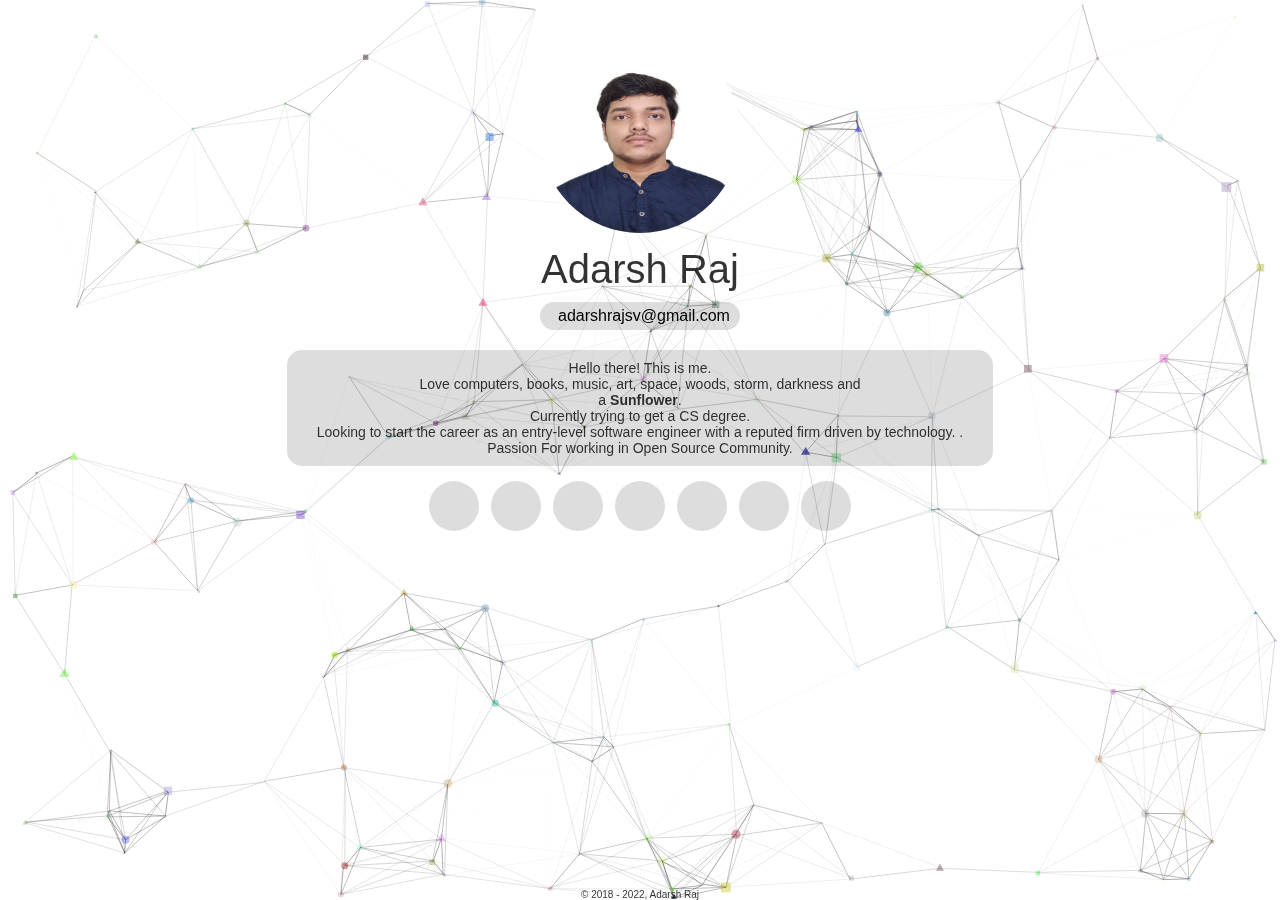
<file: index.html>
<!DOCTYPE html>
<html lang="en">
<head>
  <meta charset="UTF-8">
  <meta name="viewport" content="width=device-width, initial-scale=1.0">
  <meta http-equiv="X-UA-Compatible" content="ie=edge">
  <title>Adarsh Raj</title>
  <link rel="shotcut icon" href="favicon.ico">
  <link rel="stylesheet" href="style.css">
  <link rel="stylesheet" href="https://use.fontawesome.com/releases/v5.6.3/css/all.css" integrity="sha384-UHRtZLI+pbxtHCWp1t77Bi1L4ZtiqrqD80Kn4Z8NTSRyMA2Fd33n5dQ8lWUE00s/" crossorigin="anonymous">
</head>
<body>
  <div id="particles-js"></div>
  <script type="text/javascript" src="js/particles.min.js"></script>
  <script type="text/javascript" src="js/app.js"></script>
<div>
    <!---Include Navigation Here-->
    <div class="navigation">
        <ul>
            <li>
                <a href="contact.html" title="Write Me"><i class="fas fa-comment"></i></a>
            </li>
            <li>
                <a href="about.html" title="About Me"><i class="fas fa-user"></i></a>
            </li>
            <li>
                <a href="researches.html" title="Researches"><i class="fas fa-lightbulb"></i></i></a>
             </li>
            <li>
                <a href="projects.html" title="Projects"><i class="fas fa-project-diagram"></i></a>
            </li>
            <li>
                <a href="index.html" title="Home"><i class="fas fa-home"></i></a>
            </li>
        </ul>
    </div>
    <div style="text-align: center">
        <a class="profile" href="about.html"><img class="profile" src="assets/images/Adarsh_Img.jpg" alt="Display Picture"></a>
        <p style="margin-top: 10px; font-size: 40px; text-align: center;">Adarsh Raj</p>
    </div>
    <div style="text-align: center;">
        <div style="margin-bottom: 15px; margin-top: 10px; display: inline-block; color: #000000CC; background-color: #00000022; padding: 5px 10px 5px 10px; border-radius: 15px">
            <a style="color: #000" href="mailto:adarshrajsv@gmail.com?Subject=Bonjour!" target="_top" style="font-size: 14px">
                <i class="fas fa-envelope"></i>
                   &ensp;adarshrajsv@gmail.com
            </a>
        </div>
    <!--Short Bio about owner-->
    <div style="text-align: center; margin: 5px;">
        <div style="display: inline-block; color: #000000CC; background-color: #00000022; padding: 10px 30px 10px 30px; border-radius: 15px">
            <p style="font-size: 14px">
              Hello there! This is me.<br>
              Love computers, books, music, art, space, woods, storm,  darkness and<br>
              a <b>Sunflower</b>.<br>
              Currently trying to get a CS degree.<br>
              Looking to start the career as an entry-level software engineer with a reputed firm driven by technology. .<br>
              Passion For working in Open Source Community.
            </p>
        </div>
    </div>
    <!--Social Links go here-->
    <div class="social" style="margin-top: 30px">
        <a class="fb" hover="blue" href="https://www.facebook.com/profile.php?id=100009271751766" target="_blank"><i class="fab fa-facebook-f"></i></a>
        <a class="gh" href="https://github.com/adsv1623" target="_blank"><i class="fab fa-github"></i></a>
        <a class="ig" href="https://instagram.com/" target="_blank"><i class="fab fa-instagram"></i></a>
        <a class="ln" href="https://www.linkedin.com/in/adsv1623/" target="_blank"><i class="fab fa-linkedin-in"></i></a>
        <a class="rg" href="https://www.researchgate.net/" target="_blank"><i class="fab fa-researchgate"></i></a>
        <a class="tw" href="https://twitter.com/" target="_blank"><i class="fab fa-twitter"></i></a>
        <a class="yt" href="https://www.youtube.com/channel/UCkOVNWpMmwfqq01cw2u5LhA/" target="_blank"><i class="fab fa-youtube"></i></a>
      </div>
      
    <div style="text-align: center">
        <footer>&copy; 2018 - 2022, Adarsh Raj</footer>
    </div>
</div>
</html>
</file>
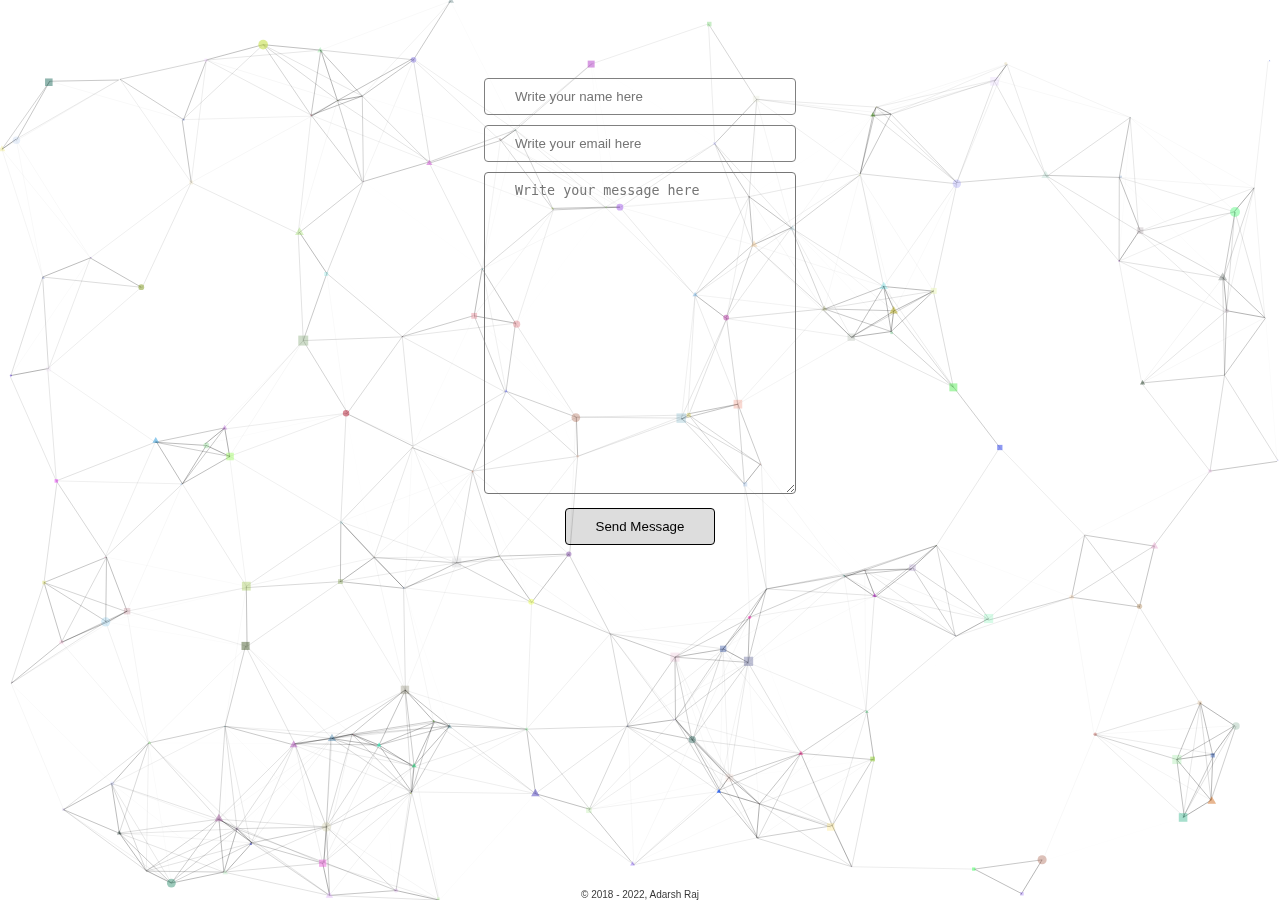
<file: contact.html>
<!DOCTYPE html>
<html lang="en">
<head>
  <meta charset="UTF-8">
  <meta name="viewport" content="width=device-width, initial-scale=1.0">
  <meta http-equiv="X-UA-Compatible" content="ie=edge">
  <title>Write Me</title>
  <link rel="shotcut icon" href="favicon.ico">
  <link rel="stylesheet" href="style.css">
  <link rel="stylesheet" href="https://use.fontawesome.com/releases/v5.6.3/css/all.css" integrity="sha384-UHRtZLI+pbxtHCWp1t77Bi1L4ZtiqrqD80Kn4Z8NTSRyMA2Fd33n5dQ8lWUE00s/" crossorigin="anonymous">
</head>
<body>
  <div id="particles-js"></div>
  <script type="text/javascript" src="js/particles.min.js"></script>
  <script type="text/javascript" src="js/app.js"></script>
  <div class="navigation">
    <ul>
        <li>
            <a href="contact.html" title="Write Me"><i class="fas fa-comment"></i></a>
        </li>
        <li>
            <a href="about.html" title="About Me"><i class="fas fa-user"></i></a>
        </li>
        <li>
            <a href="researches.html" title="Researches"><i class="fas fa-lightbulb"></i></i></a>
        </li>
        <li>
            <a href="projects.html" title="Projects"><i class="fas fa-project-diagram"></i></a>
        </li>
        <li>
            <a href="index.html" title="Home"><i class="fas fa-home"></i></a>
        </li>
    </ul>
</div>
  <div style="margin-top: 50px; text-align: center;">
      <div style="display: inline-block;">
            <form action="https://formspree.io/afifanik@gmail.com" method="POST" style="width: auto">
                <input style="width: 250px; color: grey; background-color:#ffffff18; padding: 10px 30px 10px 30px; border-radius: 4px 4px 4px 4px; border: 1px; border-style: solid" type="text" name="name" placeholder="Write your name here"><br>
                <input style="margin-top: 10px; width: 250px; color:grey; background-color:#ffffff18; padding: 10px 30px 10px 30px; border-radius: 4px 4px 4px 4px; border: 1px; border-style: solid" type="email" name="_replyto" placeholder="Write your email here"><br>
                <textarea style="margin-top: 10px; width: 250px; height: 300px; color:grey; background-color:#ffffff18; padding: 10px 30px 10px 30px; border-radius: 4px 4px 4px 4px" name="message" placeholder="Write your message here"></textarea><br>
                <button style="padding: 10px 30px 10px 30px; background-color: #00000022; color: black; margin-top: 10px; border: 1px; border-style: solid; border-radius: 4px 4px 4px 4px;" type="submit">Send Message</button>
            </form>
      </div>
      <div style="text-align: center">
        <footer>&copy; 2018 - 2022, Adarsh Raj</footer>
      </div>
</html>
</file>
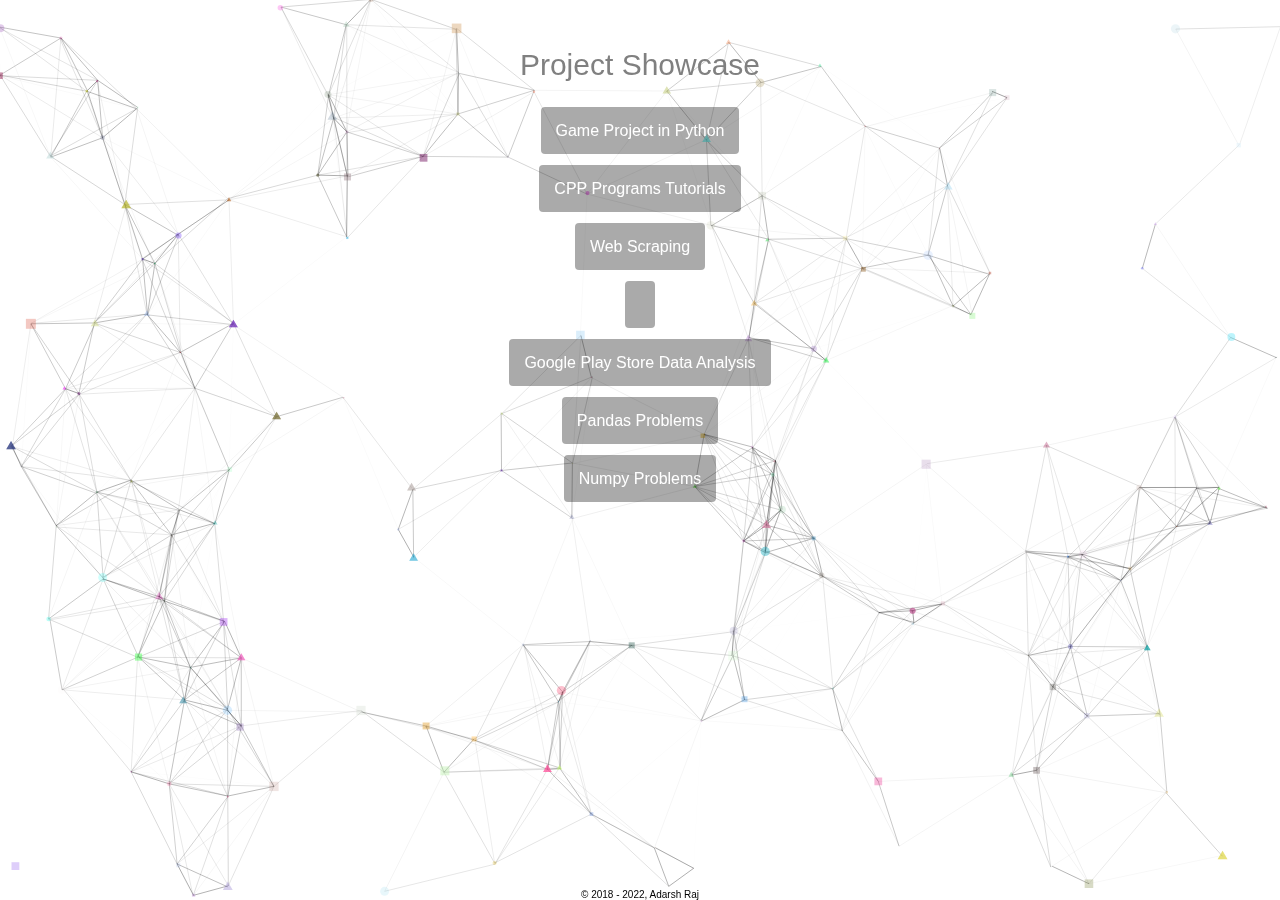
<file: projects.html>
<!DOCTYPE html>
<html lang="en">
<head>
  <meta charset="UTF-8">
  <meta name="viewport" content="width=device-width, initial-scale=1.0">
  <meta http-equiv="X-UA-Compatible" content="ie=edge">
  <title>Projects</title>
  <link rel="shotcut icon" href="favicon.ico">
  <link rel="stylesheet" href="style.css">
  <link rel="stylesheet" href="https://use.fontawesome.com/releases/v5.6.3/css/all.css" integrity="sha384-UHRtZLI+pbxtHCWp1t77Bi1L4ZtiqrqD80Kn4Z8NTSRyMA2Fd33n5dQ8lWUE00s/" crossorigin="anonymous">
</head>
<body>
  <div id="particles-js"></div>
  <script type="text/javascript" src="js/particles.min.js"></script>
  <script type="text/javascript" src="js/app.js"></script>
  <div class="navigation">
      <ul>
          <li>
              <a href="contact.html" title="Write Me"><i class="fas fa-comment"></i></a>
          </li>
          <li>
              <a href="about.html" title="About Me"><i class="fas fa-user"></i></a>
          </li>
          <li>
            <a href="researches.html" title="Researches"><i class="fas fa-lightbulb"></i></i></a>
         </li>
          <li>
              <a href="projects.html" title="Projects"><i class="fas fa-project-diagram"></i></a>
          </li>
          <li>
              <a href="index.html" title="Home"><i class="fas fa-home"></i></a>
          </li>
      </ul>
  </div>

  <div style="margin-top: 20px; text-align: center; color: grey;">
      <div>
          <p style="text-align: center; font-size: 30px">Project Showcase</p>
      </div>

      <div class="projects" style="margin-top: 40px">
          <div>
                <a href="https://github.com/adsv1623/gameBOT">Game Project in Python</a><br>
          </div>
          <div style="margin-top:40px">
                <a href="https://github.com/adsv1623/CPP-Programs">CPP Programs Tutorials</a>
          </div>
          <div style="margin-top:40px">
                <a href="https://github.com/adsv1623/webscrapping">Web Scraping</a>
          </div>
          <div style="margin-top:40px">
                <a href="projects/07-2018-inventorysystem.html"></a>
          </div>
          <div style="margin-top:40px">
            <a href="https://github.com/adsv1623/Tableau">Google Play Store Data Analysis</a>
          </div>
          <div style="margin-top:40px">
            <a href="https://github.com/adsv1623/pandas">Pandas Problems</a>
          </div>
          <div style="margin-top:40px">
            <a href="https://github.com/adsv1623/Numpy">Numpy Problems</a>
          </div>
      </div>
    
      <div style="text-align: center; color: black">
        <footer>&copy; 2018 - 2022, Adarsh Raj</footer>
      </div>
</html>
</file>
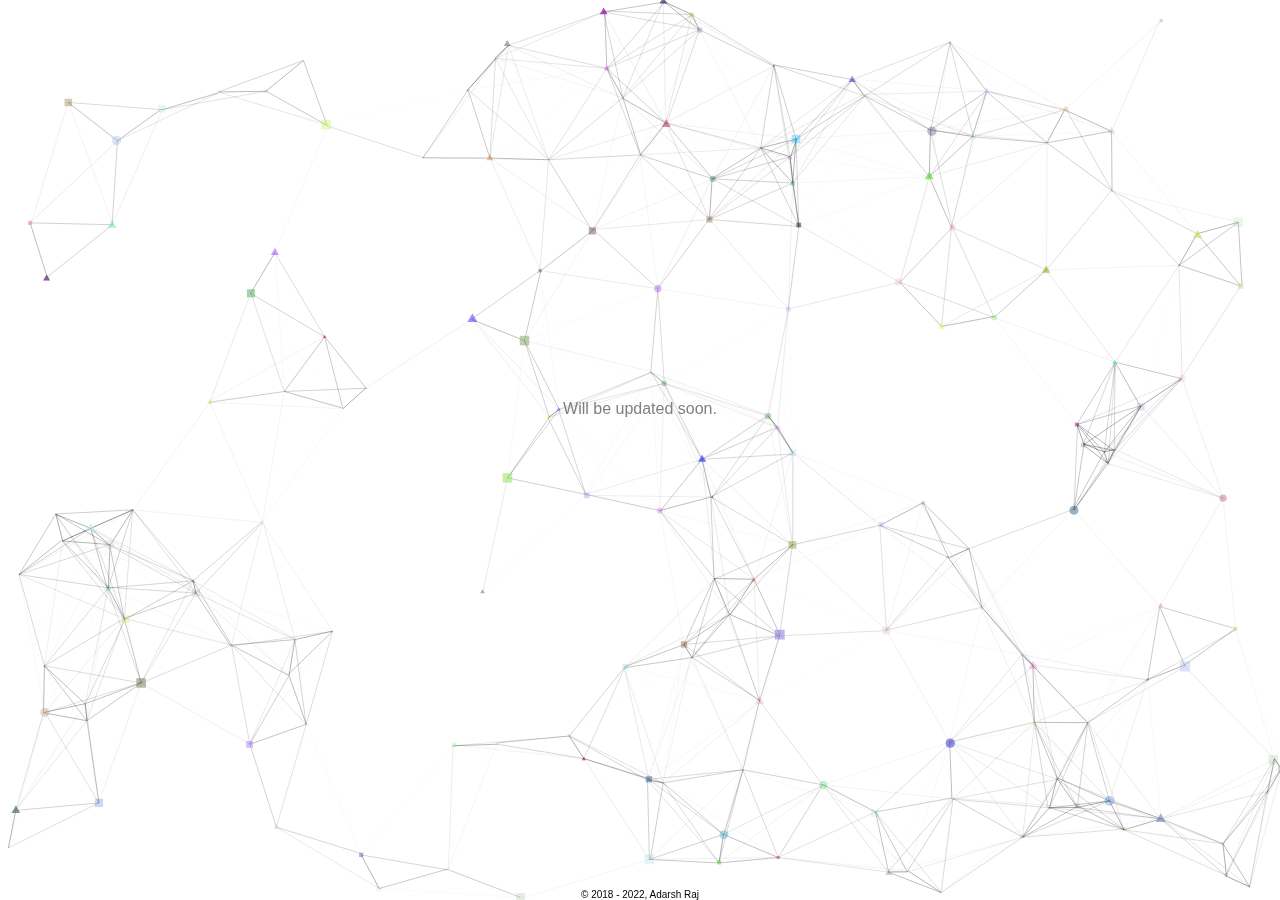
<file: researches.html>
<!DOCTYPE html>
<html lang="en">
<head>
  <meta charset="UTF-8">
  <meta name="viewport" content="width=device-width, initial-scale=1.0">
  <meta http-equiv="X-UA-Compatible" content="ie=edge">
  <title>Researches</title>
  <link rel="shotcut icon" href="favicon.ico">
  <link rel="stylesheet" href="style.css">
  <link rel="stylesheet" href="https://use.fontawesome.com/releases/v5.6.3/css/all.css" integrity="sha384-UHRtZLI+pbxtHCWp1t77Bi1L4ZtiqrqD80Kn4Z8NTSRyMA2Fd33n5dQ8lWUE00s/" crossorigin="anonymous">
</head>
<body>
  <div id="particles-js"></div>
  <script type="text/javascript" src="js/particles.min.js"></script>
  <script type="text/javascript" src="js/app.js"></script>
  <div class="navigation">
      <ul>
          <li>
              <a href="contact.html" title="Write Me"><i class="fas fa-comment"></i></a>
          </li>
          <li>
              <a href="about.html" title="About Me"><i class="fas fa-user"></i></a>
          </li>
          <li>
            <a href="researches.html" title="Researches"><i class="fas fa-lightbulb"></i></i></a>
         </li>
          <li>
              <a href="projects.html" title="Projects"><i class="fas fa-project-diagram"></i></a>
          </li>
          <li>
              <a href="index.html" title="Home"><i class="fas fa-home"></i></a>
          </li>
      </ul>
  </div>

  <div style="width: 300px; height: 100px; position: absolute; top:0; bottom: 0; left: 0; right: 0; margin: auto; color: grey;">
      <div>
          <center style="text-align: center">Will be updated soon.</center>
      </div>

  </div>
    
      <div style="text-align: center; color: black">
            <footer>&copy; 2018 - 2022, Adarsh Raj</footer>
      </div>
</html>
</file>
<file: style.css>
* {
    margin: 0;
    padding: 0;
}
body { 
    font-family: 'Roboto', sans-serif;
    color: #000000CC;
    background-size: cover;
    background-attachment: fixed;
}

a:link {
    color: green;
    text-decoration: none;
}

a:visited {
    color: grey;
    text-decoration: none;
}

.links a {
    transition: 0.4s;
    padding: 15px 15px 15px 15px; 
    background-color: #ffffff18; 
    color: white; 
    margin-top: 10px; 
    border-radius: 
    4px 4px 4px 4px;
}

.links a:hover {
    transform: scale(1.5);
}

img.profile {
    width: 200px;
    height: 200px;
    border: 0px;
    display: inline-block;
    margin-top: 5px;
    border-style: solid;
    border-color: grey;
    border-radius: 100px 100px 100px 100px;
    transition: 0.4s;
}

.profile img:hover {
    transform: scale(1.05);
    border-radius: 5px 5px 5px 5px;
}

img.about-profile {
    width: 210px;
    height: 210px;
    border: 2px;
    display: inline-block;
    margin-top: 20px;
    border-style: solid;
    border-color: grey;
    border-radius: 5px 5px 5px 5px;
    transition: 0.4s;
}

.about-profile img:hover {
    transform: scale(0.95);
    border-radius: 100px 100px 100px 100px;
}

.about {
    padding: 15px 15px 15px 15px; 
    background-color: #ffffff18; 
    color: white; 
    font-size: 14px;
    margin: 15px 10px 10px 15px; 
    border-radius: 4px 4px 4px 4px;
    text-align: center;
}

ul {
    list-style-type: none;
    margin: 0;
    padding: 0;
    overflow: hidden;
    background-color: transparent;
  }

li {
    display: inline;
    float: right;
}

li a {
    display: block;
    color: white;
    text-align: center;
    padding: 14px 16px;
    text-decoration: none;
}

.social {
    position: relative;
    display: flex;
    justify-content: center;
    margin-top: 30px;   
    top: 50%;
    bottom: 50%;
    left: 50%;
    padding-top: 20px;
    margin: 0 0 0 0 auto;
    transform: translate(-50%, -50%);
}

.navigation a {
    color: grey;
    font-size: 24px;
    transition: 0.4s;
}

.navigation a:hover > i {
    transform: scale(1.2);
    color: black;
    transition: 0.4s;

}

.navigation a i {
    transition: 0.4s;
}

.social a {
    display: inline-flex;
    text-decoration: none;
    width: 50px;
    height: 50px;
    background: #00000022;
    color: grey;
    margin: 0 6px;
    border-radius: 50%;
    justify-content: center;
    font-size: 25px;
    align-items: center;
    transition: 0.4s;
}

.social a i {
    transition: 0.4s;
}

.social a:hover > i {
    transform: scale(1.4) rotate(25deg);
    color: black;

}

/* Adding social links style on hover */

.social a i {
    transition: 0.4s;
}

.social a:hover > i {
    transform: scale(1.4) rotate(25deg);

}

.social .fb:hover > i {
    color: blue;
}

.social .ig:hover > i {
    color: #833ab4;
}

.social .ln:hover > i {
    color: #0077B5;
}

.social .rg:hover > i {
    color: #15AABF;
}

.social .tw:hover > i {
    color: #0084b4;
}

.social .yt:hover > i {
    color: red;
}


.projects a {
    transition: 0.3s;
    padding: 15px 15px 15px 15px; 
    background-color: #00000055; 
    color: white; 
    margin-top: 10px; 
    border-radius: 4px 4px 4px 4px;
}

.projects a:hover {
    /* font-size: 20px; */
    color: black;
    padding: 15px 30px 15px 30px;
    border-left: 5px solid black;
    border-right: 5px solid black;
}

.post {
    padding: 15px 15px 15px 15px; 
    background-color: #ffffff18; 
    color: white; 
    margin: 15px 10px 10px 15px; 
    border-radius: 4px 4px 4px 4px;
    text-align: left;
}

.tags {
    font-size: 11px;
    display: inline-block;
    padding: 4px 4px 4px 4px; 
    background-color: #ffffff18; 
    color: white; 
    margin-top: 10px; 
    border-radius: 4px 4px 4px 4px;
    text-align: center;
}

#particles-js {
    height: 100%;
    width: 100%;
    background-size: cover; 
    background-repeat: no-repeat;
}

#particles-js canvas{
    position: fixed;
    width: 100%;
    height: 100%;
    z-index: -1;
}

footer {
    position: fixed; 
    bottom: 0; 
    left: 0; 
    right: 0; 
    font-size: 10px;
}
    
table{
    margin: auto;
    color: #000000; 
    width: 50%;
    text-align: center;
    border: 1px solid #00000022;
    border-radius: 20px;
    border-spacing: 10px 10px;
    border-collapse: separate;
}  

td{
    height: 80px;
    border-collapse: collapse;
    background: #00000022;
    border-radius: 10px;
}

th {
    border-radius: 10px;
    height: 50px;
    background: #00000033;
    border-radius: 10px;

}
</file>
